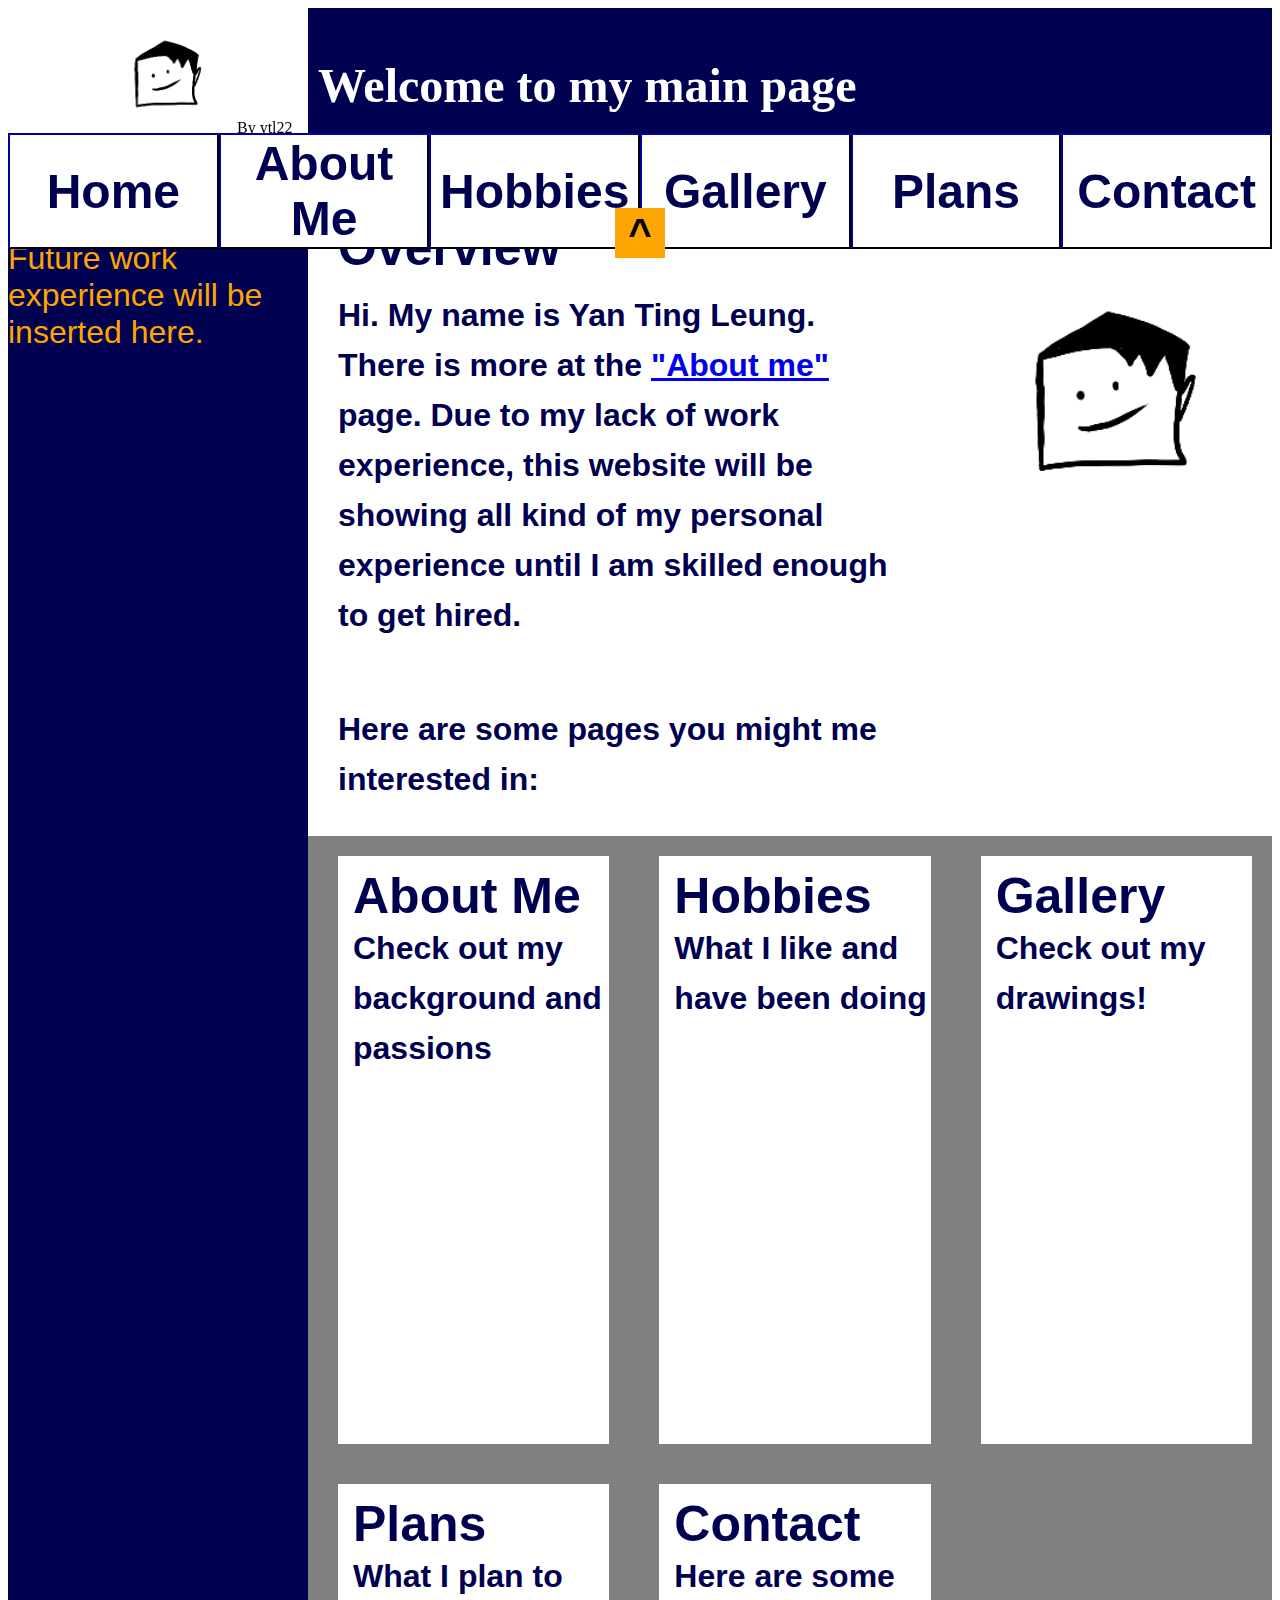
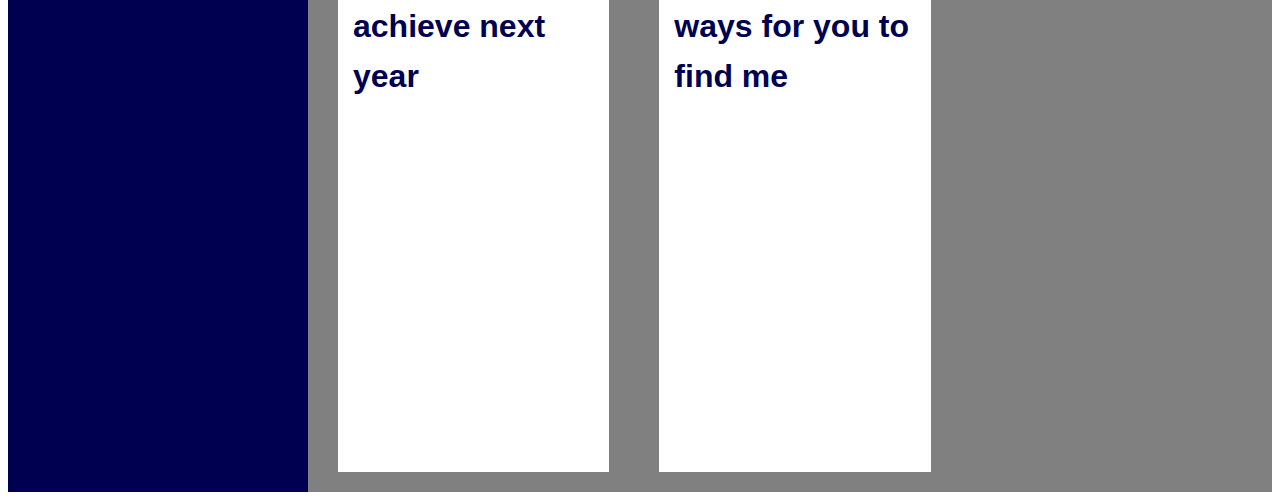
<file: index.html>
<!DOCTYPE html>

<html>
    <head>

        <title>Website of Yan Ting Leung</title>
        <link rel="stylesheet" href="header_bar.css">
        <link rel="stylesheet" href="header_bar_buttons.css">
        <link rel="stylesheet" href="header_bar_logofeature.css">
        <link rel="stylesheet" href="body_overview.css">
        <link rel="stylesheet" href="side_bar.css">
        <link rel="icon" href="/images/favicon.png">
        <script src="header_bar_buttons.js"></script>
        
    </head>
    <body>
        
        <div class="js-headerbar_expand"></div>

        <div class="home_page_web_body">
            <div class="sidebar">
                <p style="font-family: Arial; font-size: 32px; color: orange;">Future work experience will be inserted here.</p>   
            </div>
            <div class="body_text">
                <div class="body_overview">
                    
                    <div class="body_text_paragraph">
                        <p style="font-size: 50px; margin-top: 15px;">Overview</p>
                        <p>Hi. My name is Yan Ting Leung. There is more at the <a href="aboutme.html">"About me"</a> page.
                        Due to my lack of work experience, this website will be showing all kind of my personal experience until 
                        I am skilled enough to get hired.</p>
                        <p>
                            Here are some pages you might me interested in:
                        </p>
                    </div>
                    <div>
                        <img src="images/icon.png" class="thumbnail_pic">
                    </div>
                </div>
                <div class="option_grids">
                    <div class="option_box" onclick="to_aboutme()">
                        <p style="font-size: 50px; margin-top: 15px; margin-left: 15px;">About Me</p>
                        <p style="margin-left: 15px; margin-top: 35px;">Check out my background and passions</p>
                    </div>
                    <div class="option_box" onclick="to_hobbies()">
                        <p style="font-size: 50px; margin-top: 15px; margin-left: 15px;">Hobbies</p>
                        <p style="margin-left: 15px; margin-top: 35px;">What I like and have been doing</p>
                    </div>
                    <div class="option_box" onclick="to_gallery()">
                        <p style="font-size: 50px; margin-top: 15px; margin-left: 15px;">Gallery</p>
                        <p style="margin-left: 15px; margin-top: 35px;">Check out my drawings!</p>
                    </div>
                    <div class="option_box" onclick="to_plans()">
                        <p style="font-size: 50px; margin-top: 15px; margin-left: 15px;">Plans</p>
                        <p style="margin-left: 15px; margin-top: 35px;">What I plan to achieve next year</p>
                    </div>
                    <div class="option_box" onclick="to_contact()">
                        <p style="font-size: 50px; margin-top: 15px; margin-left: 15px;">Contact</p>
                        <p style="margin-left: 15px; margin-top: 35px;">Here are some ways for you to find me</p>
                    </div>
                </div>
                
            </div>
        </div>


        <script>
            renderHeaderBar("Welcome to my main page");
        </script>

    </body>
</html>
</file>
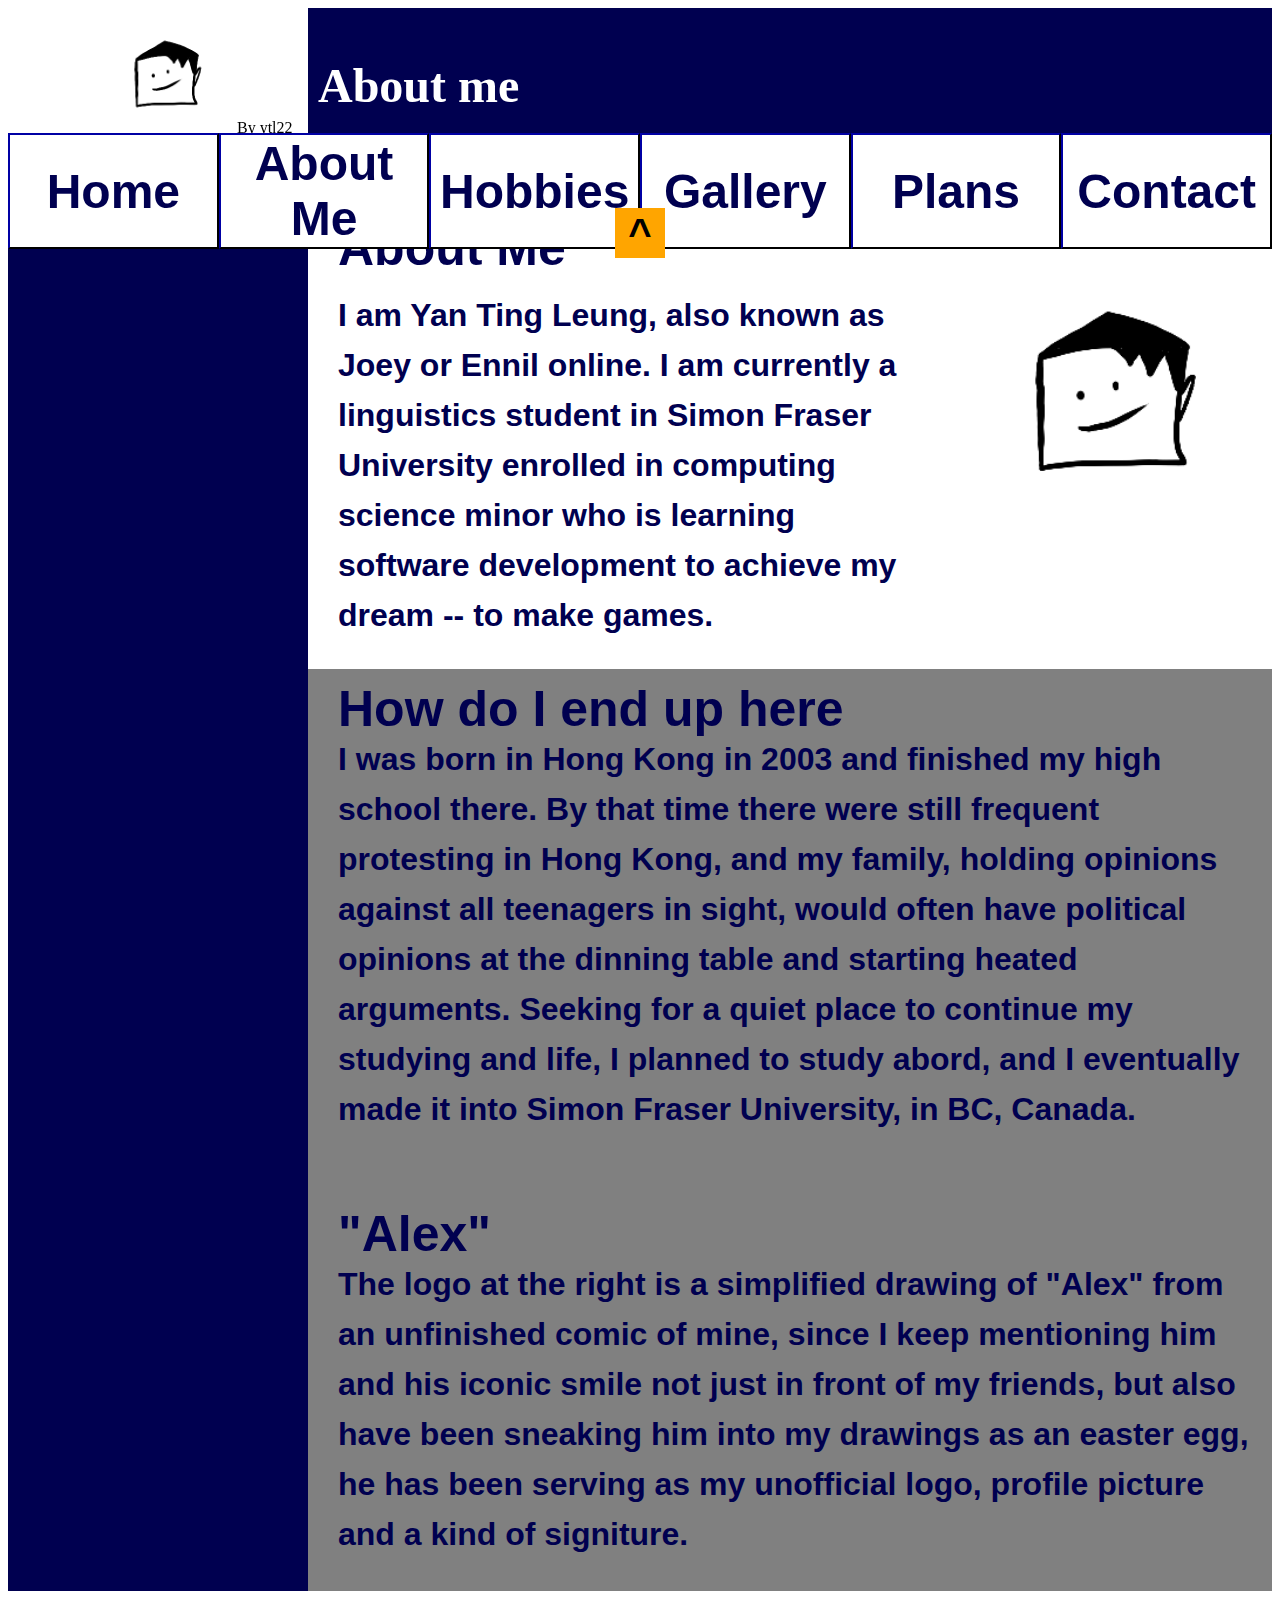
<file: aboutme.html>
<!DOCTYPE html>

<html>
    <head>
        <title>Website of Yan Ting Leung</title>
        <link rel="stylesheet" href="header_bar.css">
        <link rel="stylesheet" href="header_bar_buttons.css">
        <link rel="stylesheet" href="header_bar_logofeature.css">
        <link rel="stylesheet" href="body_overview.css">
        <link rel="stylesheet" href="side_bar.css">
        <link rel="icon" href="/images/favicon.png">
        <script src="header_bar_buttons.js"></script>
    </head>
    <body>
        
        <div class="js-headerbar_expand"></div>

        <div class="home_page_web_body">
            <div class="sidebar">
            <p>Insert links here</p>   
            </div>
            <div class="body_text">
                <div class="body_overview">
                    
                    <div class="body_text_paragraph">
                        <p style="font-size: 50px; margin-top: 15px;">About Me</p>
                        <p style="margin-bottom: 0px;">I am Yan Ting Leung, also known as Joey or Ennil online. 
                            I am currently a linguistics student in Simon Fraser University
                            enrolled in computing science minor who is learning software development to achieve my dream -- to make games. 
                        </p>
                    </div>
                    <div>
                        <img src="images/icon.png" class="thumbnail_pic">
                    </div>
                </div>
                <div class="body_text_paragraph_no_header">
                    <p style="font-size: 50px; margin-top: 15px; margin-bottom: 0px;">How do I end up here</p>
                    <p style="margin-top: 0px; margin-bottom: 30px;">I was born in Hong Kong in 2003 and finished my high school there. 
                        By that time there were still frequent protesting in Hong Kong, and my family,
                        holding opinions against all teenagers in sight, 
                        would often have political opinions at the dinning table and starting heated arguments.
                        Seeking for a quiet place to continue my studying and life, 
                        I planned to study abord, and I eventually made it into Simon Fraser University, in BC, Canada.
                    </p>
                    <p style="font-size: 50px; margin-top: 75px; margin-bottom: 0px;">"Alex"</p>
                    <p style="margin-top: 0px;">The logo at the right is a simplified drawing of "Alex" from an unfinished comic of mine,
                        since I keep mentioning him and his iconic smile not just in front of my friends,
                        but also have been sneaking him into my drawings as an easter egg, 
                        he has been serving as my unofficial logo, profile picture and a kind of signiture.</p>

                        
                </div>
            </div>

        </div>

        <script>
            renderHeaderBar("About me");
        </script>

    </body>
</html>
</file>
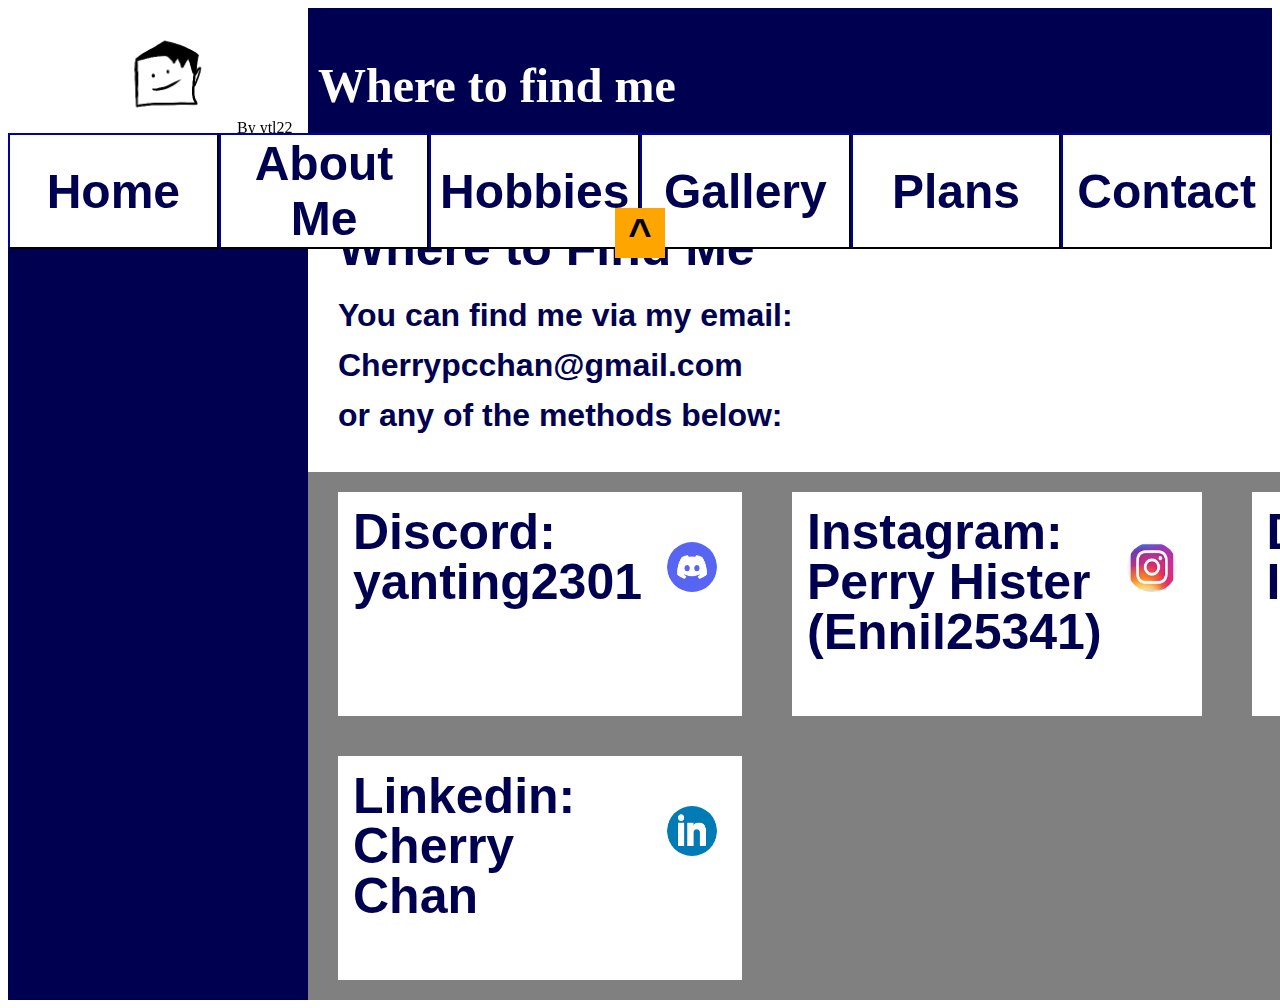
<file: contact.html>
<!DOCTYPE html>

<html>
    <head>
        <title>Website of Yan Ting Leung</title>
        <link rel="stylesheet" href="header_bar.css">
        <link rel="stylesheet" href="header_bar_buttons.css">
        <link rel="stylesheet" href="header_bar_logofeature.css">
        <link rel="stylesheet" href="body_overview.css">
        <link rel="stylesheet" href="side_bar.css">
        <link rel="icon" href="/images/favicon.png">
        <script src="header_bar_buttons.js"></script>
        <script src="body_buttons.js"></script>
    </head>
    <body>
        
        <div class="js-headerbar_expand"></div>
                
        <div class="home_page_web_body">
            <div class="sidebar">
            <p>Insert links here</p>   
            </div>
            <div class="body_text">
                <div class="body_overview">
                    <div class="body_text_paragraph">
                        <p style="font-size: 50px; margin-top: 15px;">Where to Find Me</p>
                        <p>You can find me via my email: Cherrypcchan@gmail.com <span style="display: block;">or any of the methods below:</span>
                        </p>
                    </div>
                </div>
                <div class="option_grids">
                    <div class="contact_box" onclick="discord()">
                        <div class="contact_box_text">
                            <p style="font-size: 50px; margin-top: 15px; margin-left: 15px;">Discord: <span style="display: block;">yanting2301</span></p>
                            
                        </div>
                        <div class="contact_box_pic">
                            <img src="images/discord.png" style="height: 50px; width: 50px; border-radius: 50px; margin-top: 50px;">
                        </div>
                    </div>

                    <div class="contact_box"onclick="instagram()">
                        <div class="contact_box_text">
                            <p style="font-size: 50px; margin-top: 15px; margin-left: 15px;">Instagram: <span style="display: block;">Perry Hister (Ennil25341)</span></p>
                            
                        </div>
                        <div class="contact_box_pic">
                            <img src="images/instagram.jpeg" style="height: 50px; width: 50px; border-radius: 50px; margin-top: 50px;">
                        </div>
                    </div>

                    <div class="contact_box" onclick="deviantart()">
                        <div class="contact_box_text">
                            <p style="font-size: 50px; margin-top: 15px; margin-left: 15px;">DeviantArt: <span style="display: block;">Innel43521</span></p>
                            
                        </div>
                        <div class="contact_box_pic">
                            <img src="images/deviantart.png" style="height: 50px; width: 50px; border-radius: 50px; margin-top: 50px;">
                        </div>
                    </div>

                    <div class="contact_box" onclick="linkedin()">
                        <div class="contact_box_text">
                            <p style="font-size: 50px; margin-top: 15px; margin-left: 15px;">Linkedin: <span style="display: block;">Cherry Chan</span></p>
                            
                        </div>
                        <div class="contact_box_pic">
                            <img src="images/linkedin.png" style="height: 50px; width: 50px; border-radius: 50px; margin-top: 50px;">
                        </div>
                    </div>
                </div>
            </div>
        </div>

        <script>
            renderHeaderBar("Where to find me");
        </script>

    </body>
</html>
</file>
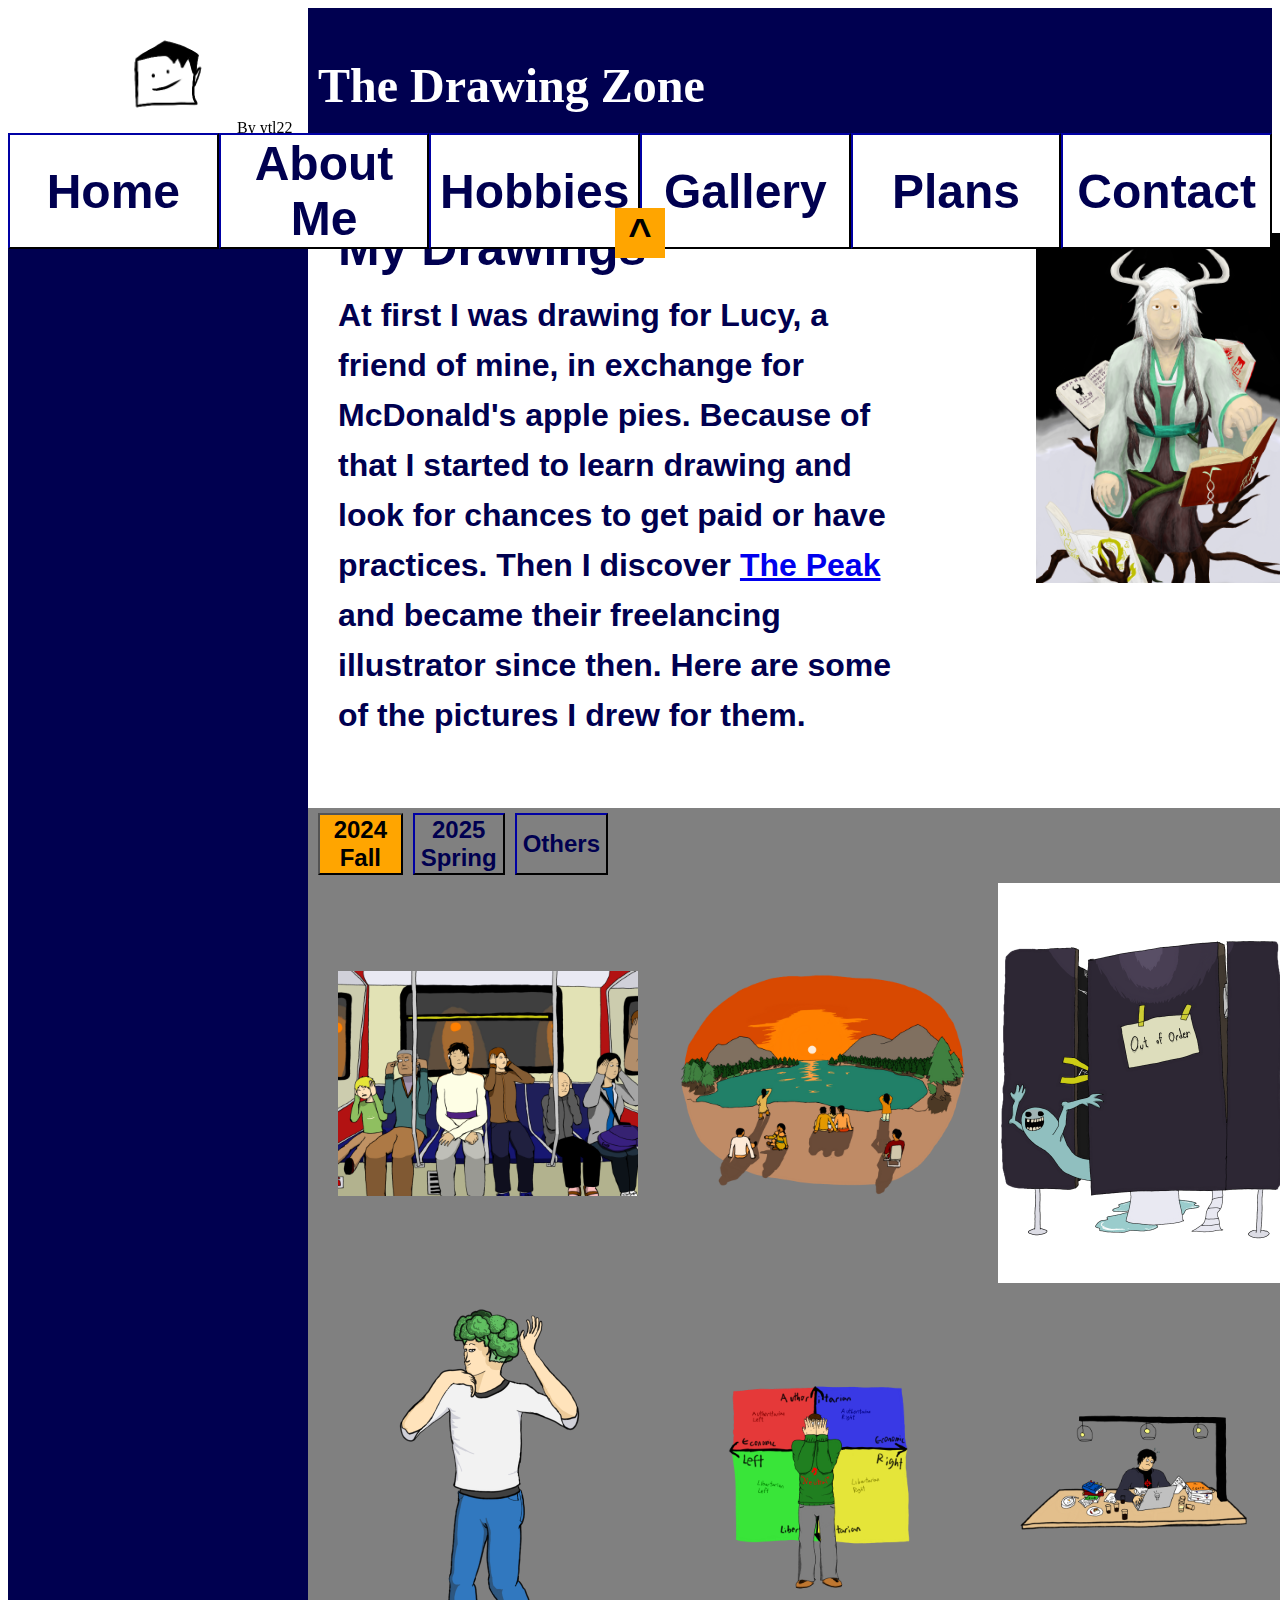
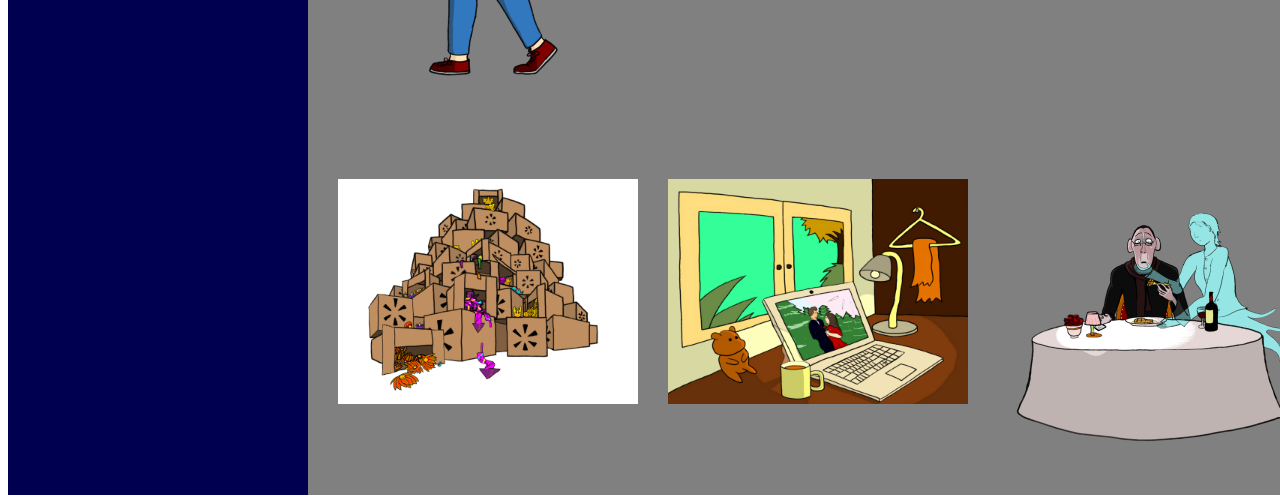
<file: gallery.html>
<!DOCTYPE html>

<html>
    <head>
        <title>Website of Yan Ting Leung</title>
        <link rel="stylesheet" href="header_bar.css">
        <link rel="stylesheet" href="header_bar_buttons.css">
        <link rel="stylesheet" href="header_bar_logofeature.css">
        <link rel="stylesheet" href="body_overview.css">
        <link rel="stylesheet" href="side_bar.css">
        <link rel="icon" href="/images/favicon.png">
        <script src="header_bar_buttons.js"></script>
        <script src="body_buttons.js"></script>
        <script src="gallery_box.js"></script>
    </head>
    <body>
        
        <div class="js-headerbar_expand"></div>
                
        <div class="home_page_web_body">
            <div class="sidebar">
            <p>Insert links here</p>   
            </div>
                <div class="gallery_body_text">
                    <div class="body_overview">
                        <div class="body_text_paragraph">
                            <p style="font-size: 50px; margin-top: 15px;">My Drawings</p>
                            <p>At first I was drawing for Lucy, a friend of mine, in exchange for McDonald's apple pies. 
                                Because of that I started to learn drawing and look for chances to get paid or have practices.
                                Then I discover <a href="https://the-peak.ca/">The Peak</a> and became their freelancing illustrator since then.
                                Here are some of the pictures I drew for them.
                            </p>
                            
                        </div>
                        <img src="peak_img/Lucy_oc.png" style="object-fit: scale-down; height: 350px; margin-left: 100px; margin-top: 25px;">
                    </div>

                    <div class="gallery_button_slot">
                            <button class="gallery_button js-24_fall" onclick="renderPictures('fall_2024')">2024 Fall</button>
                            <button class="gallery_button js-25_spring" onclick="renderPictures('spring_2025')">2025 Spring</button>
                            <button class="gallery_button js-others" onclick="renderPictures('others')">Others</button>
                    </div>
                    
                    <div class="gallery_grids js-gallery_grids"></div>
                    
                

                </div>
                    
            </div>
        </div>

        <script>
            renderHeaderBar("The Drawing Zone");
        </script>

        <script>
            renderPictures('fall_2024');
        </script>

    </body>
</html>
</file>
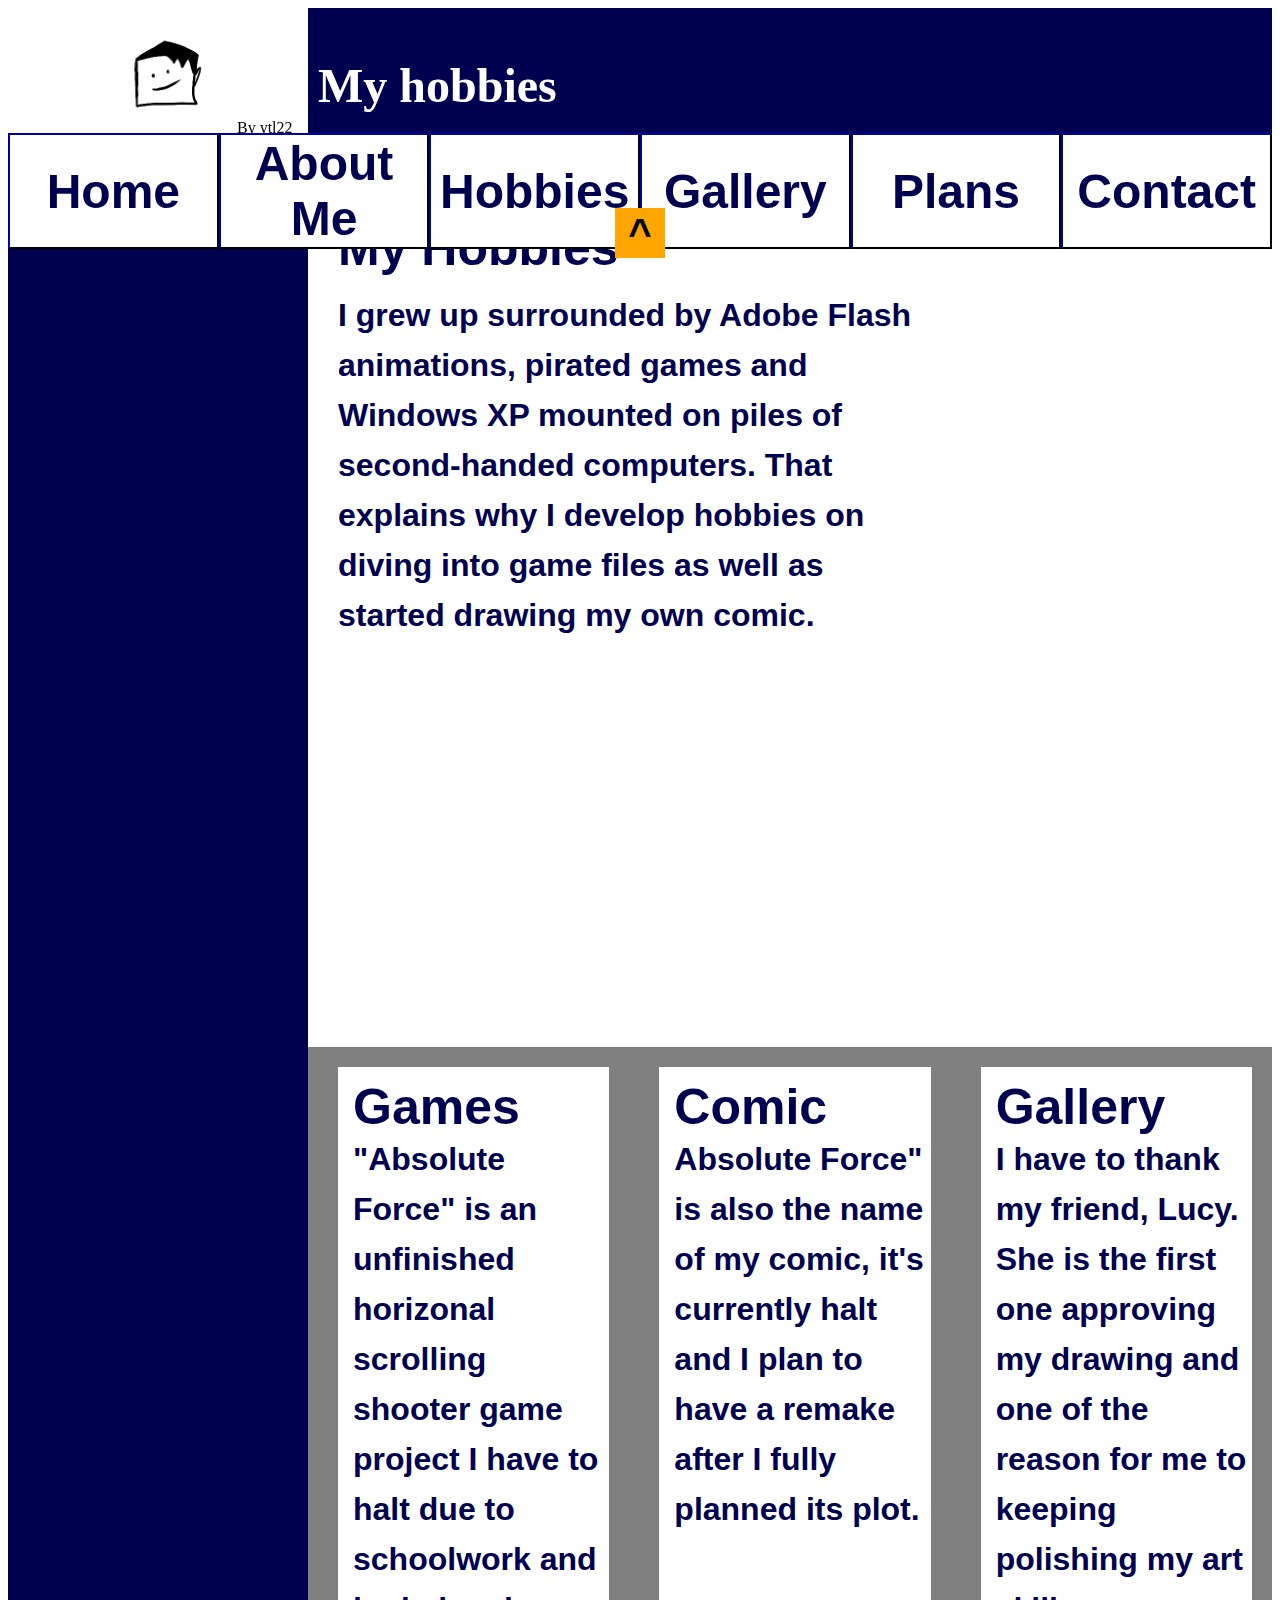
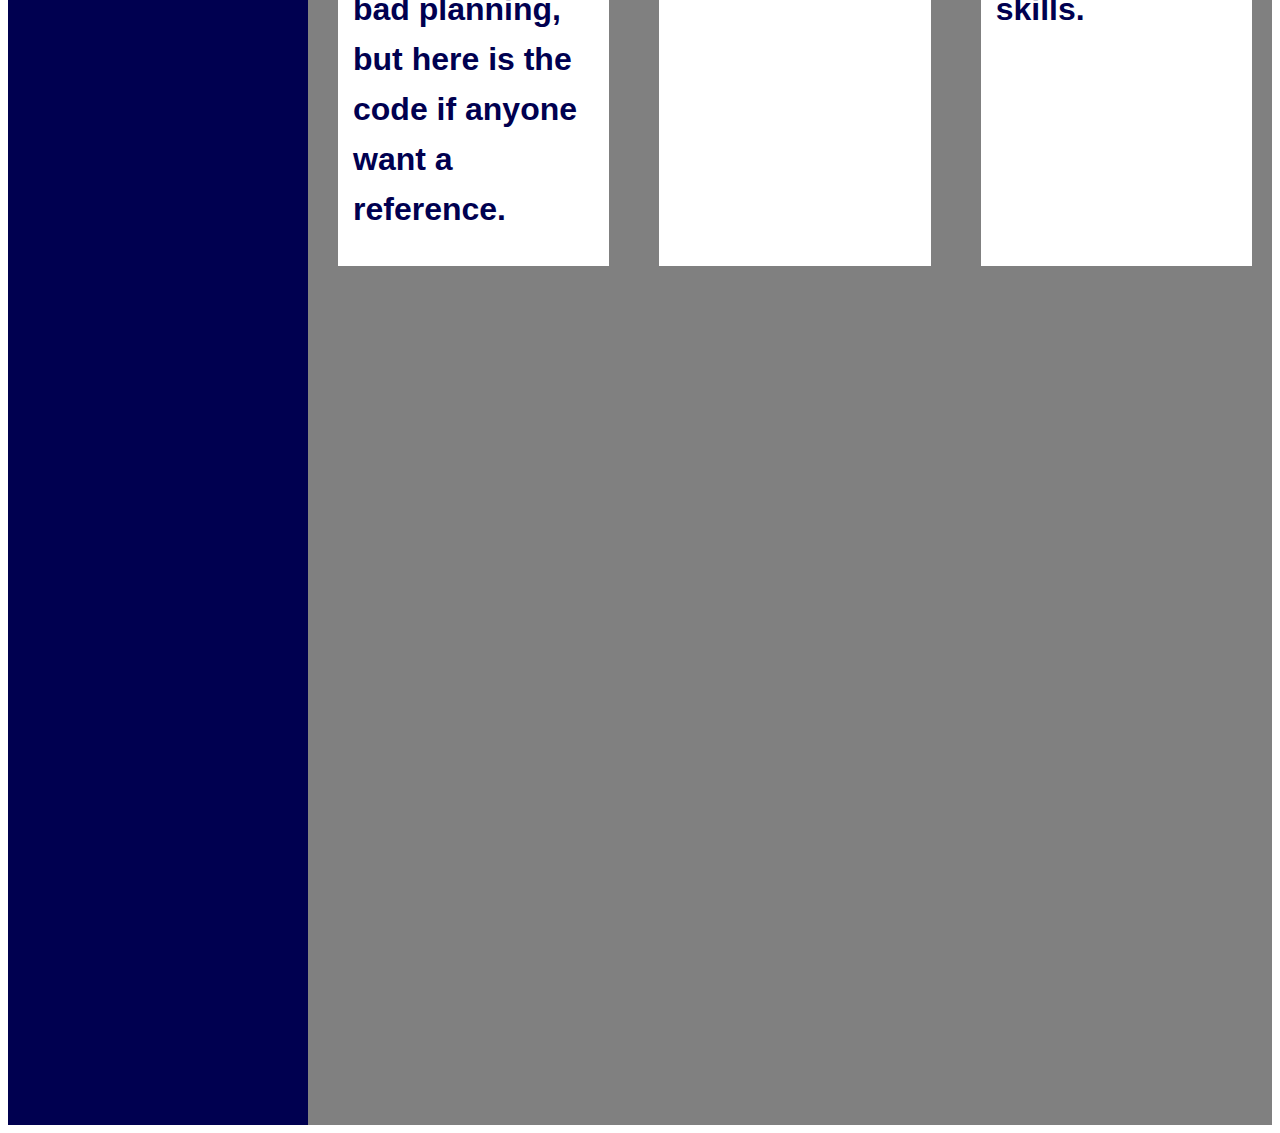
<file: hobbies.html>
<!DOCTYPE html>

<html>
    <head>
        <title>Website of Yan Ting Leung</title>
        <link rel="stylesheet" href="header_bar.css">
        <link rel="stylesheet" href="header_bar_buttons.css">
        <link rel="stylesheet" href="header_bar_logofeature.css">
        <link rel="stylesheet" href="body_overview.css">
        <link rel="stylesheet" href="side_bar.css">
        <link rel="icon" href="/images/favicon.png">
        <script src="header_bar_buttons.js"></script>
        <script src="body_buttons.js"></script>
    </head>
    <body>
        
        <div class="js-headerbar_expand"></div>
                
        <div class="home_page_web_body">
            <div class="sidebar">
            <p>Insert links here</p>   
            </div>
            <div class="body_text">
                <div class="body_overview">
                    <div class="body_text_paragraph">
                        <p style="font-size: 50px; margin-top: 15px;">My Hobbies</p>
                        <p>I grew up surrounded by Adobe Flash animations, pirated games and Windows XP mounted on piles of second-handed computers.
                            That explains why I develop hobbies on diving into game files as well as started drawing my own comic.
                        </p>
                    
                    </div>
                    

                </div>
                    <div class="option_grids">
                        <div class="option_box" onclick="absolute_force()">
                            <p style="font-size: 50px; margin-top: 15px; margin-left: 15px;">Games</p>
                            <p style="margin-left: 15px; margin-top: 35px;">"Absolute Force" is an unfinished horizonal scrolling shooter game project I have to halt due to schoolwork and bad planning, but here is the code if anyone want a reference.</p>
                        </div>
                        <div class="option_box" onclick="comic()">
                            <p style="font-size: 50px; margin-top: 15px; margin-left: 15px;">Comic</p>
                            <p style="margin-left: 15px; margin-top: 35px;">Absolute Force" is also the name of my comic, it's currently halt and I plan to have a remake after I fully planned its plot.</p>
                        </div>
                        <div class="option_box" onclick="to_gallery()">
                            <p style="font-size: 50px; margin-top: 15px; margin-left: 15px;">Gallery</p>
                            <p style="margin-left: 15px; margin-top: 35px;">I have to thank my friend, Lucy. She is the first one approving my drawing and one of the reason for me to keeping polishing my art skills.</p>
                        </div>
                    </div>
            </div>
        </div>

        <script>
            renderHeaderBar("My hobbies");
        </script>

    </body>
</html>
</file>
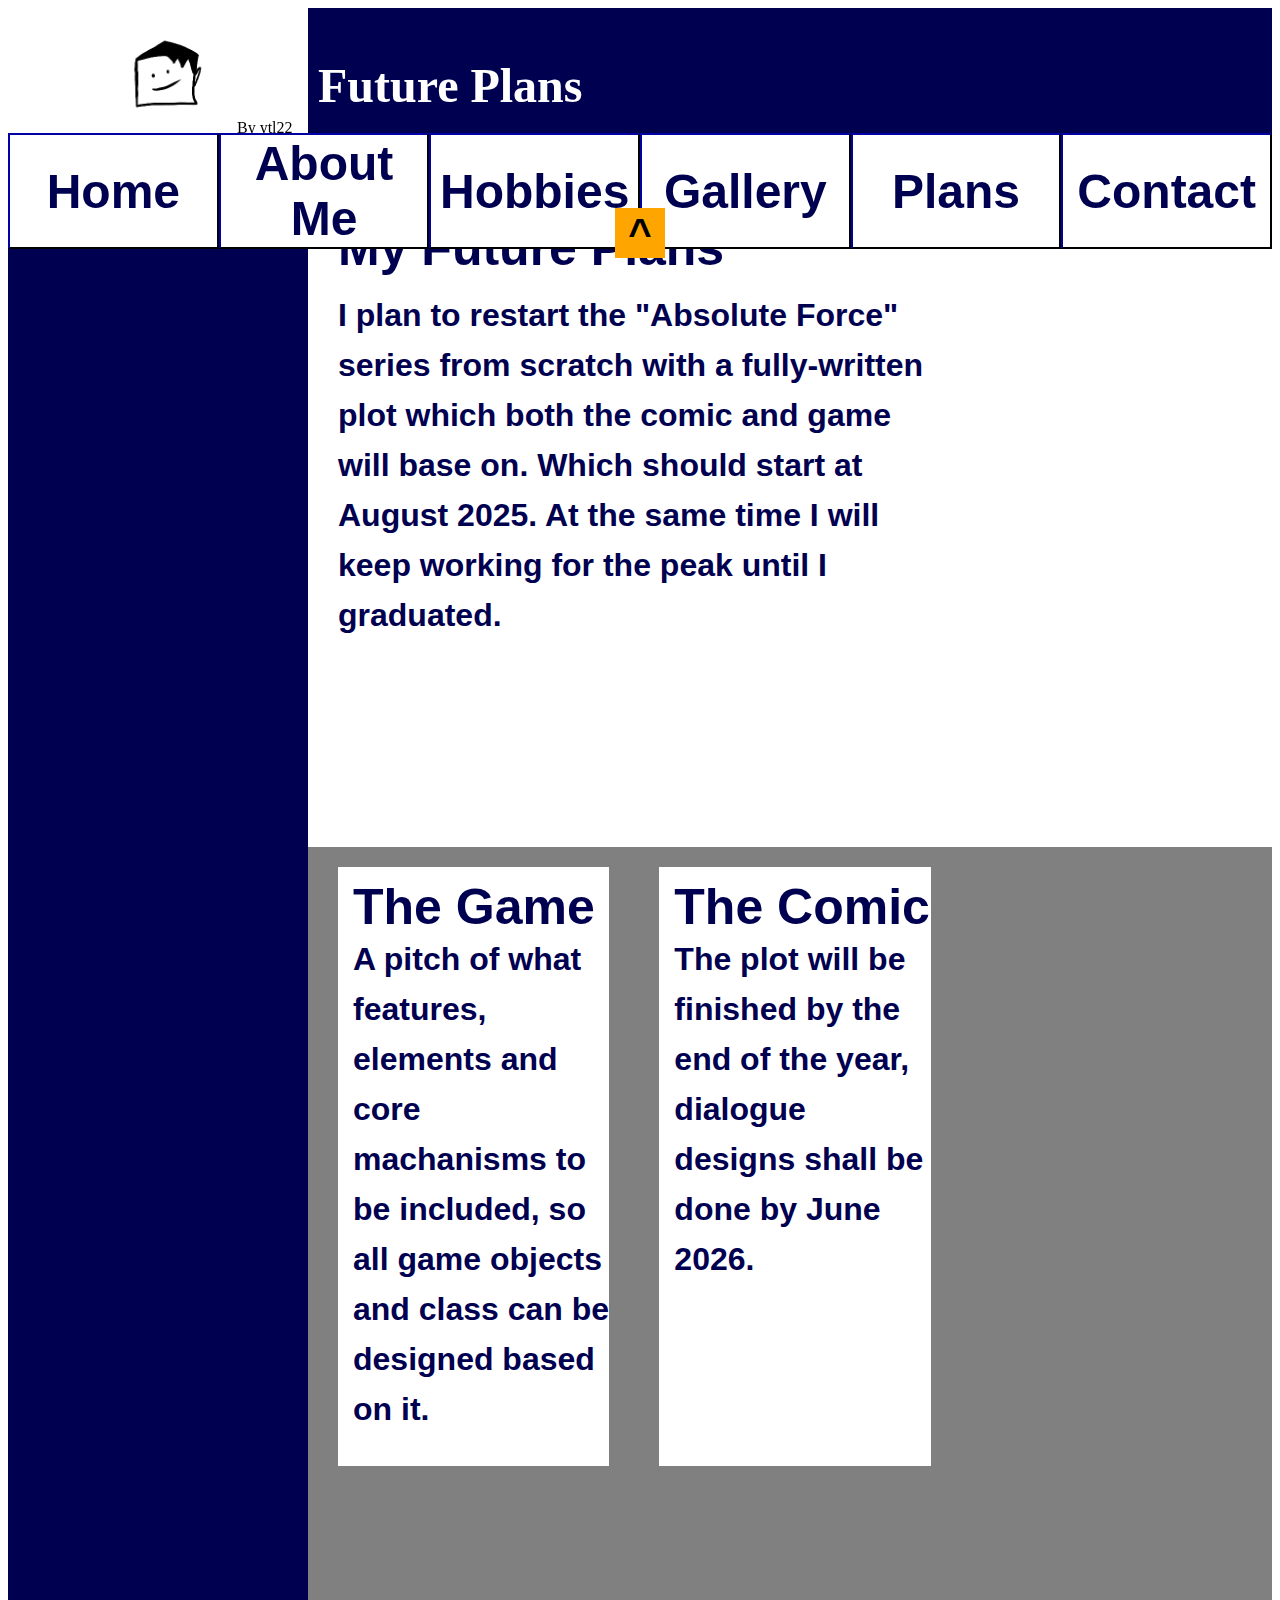
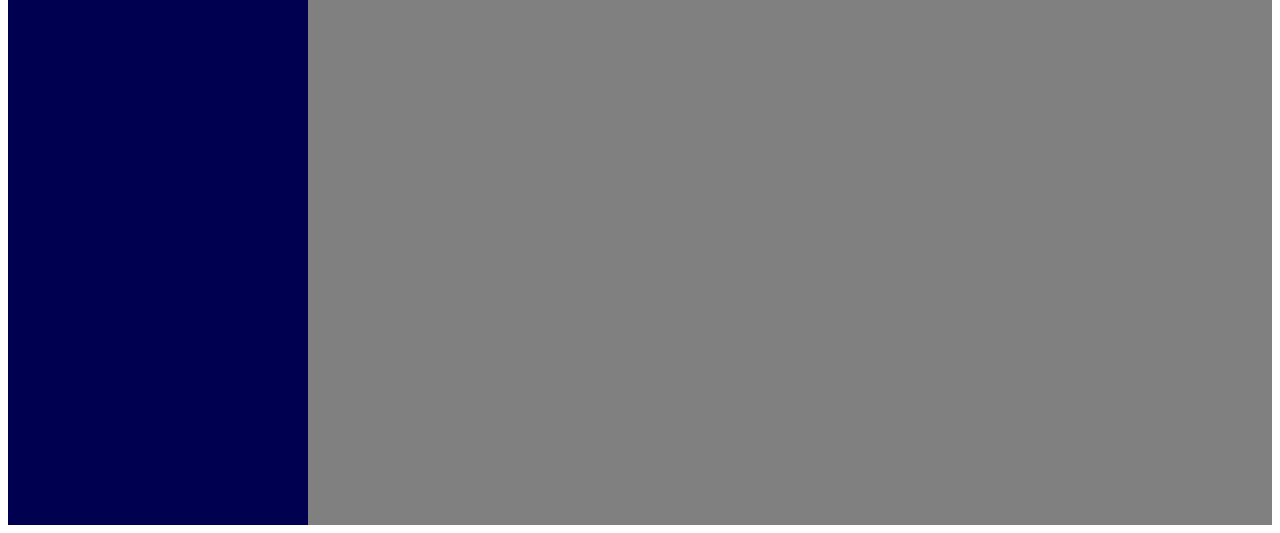
<file: plans.html>
<!DOCTYPE html>

<html>
    <head>
        <title>Website of Yan Ting Leung</title>
        <link rel="stylesheet" href="header_bar.css">
        <link rel="stylesheet" href="header_bar_buttons.css">
        <link rel="stylesheet" href="header_bar_logofeature.css">
        <link rel="stylesheet" href="body_overview.css">
        <link rel="stylesheet" href="side_bar.css">
        <link rel="icon" href="/images/favicon.png">
        <script src="header_bar_buttons.js"></script>
    </head>
    <body>

        <div class="js-headerbar_expand"></div>
                
        <div class="home_page_web_body">
            <div class="sidebar">
            <p>Insert links here</p>   
            </div>
            <div class="body_text">
                <div class="body_overview">
                    <div class="body_text_paragraph">
                        <p style="font-size: 50px; margin-top: 15px;">My Future Plans</p>
                        <p>I plan to restart the "Absolute Force" series from scratch with a fully-written plot which both the comic and game will base on. Which should start at August 2025. At the same time I will keep working for the peak until I graduated.
                        </p>
                    
                    </div>

                </div>
                <div class="option_grids">
                    <div class="box">
                        <p style="font-size: 50px; margin-top: 15px; margin-left: 15px;">The Game</p>
                        <p style="margin-left: 15px; margin-top: 35px;">A pitch of what features, elements and core machanisms to be included, so all game objects and class can be designed based on it.</p>
                    </div>
                    <div class="box">
                        <p style="font-size: 50px; margin-top: 15px; margin-left: 15px;">The Comic</p>
                        <p style="margin-left: 15px; margin-top: 35px;">The plot will be finished by the end of the year, dialogue designs shall be done by June 2026.</p>
                    </div>
                    
                </div>
            </div>
        </div>

        <script>
            renderHeaderBar("Future Plans");
        </script>

    </body>
</html>
</file>
<file: header_bar.css>
.home_page_web_body{
    
    width: 1fr;
    display: grid;
    grid-template-columns: 300px 1fr; /* The side bar and the scrollable main body*/
}
</file>
<file: header_bar_buttons.css>
.headerbar_expand{
    height: 200px;
    width: 1fr;
    margin-bottom: 0px;
    display: grid;
    grid-template-rows: 125px 75px 50px;
    position: sticky;
    top: 0px;
}



.headerbarbuttonslot{
    display: grid;
    grid-template-columns: 1fr 1fr 1fr 1fr 1fr 1fr;
}

.headbarbutton{
    
    border-color: rgb(0,0,80);
    background-color: white;
    color: rgb(0,0,80);
    font-size: 48px;
    font-weight: 600;
    transition: background-color 0.2s;
    
}

.headbarbutton:hover{
    background-color: orange;
    color: black;
    transition: font-size 0.05s;
    
}

.headbarbutton:active{
    font-size: 42px;
}

.homepagebutton{
    background-color: rgb(0,0,80);
    color: orange;
    font-size: 48px;
    font-weight: 700;
    transition: background-color 0.2s;
}

.homepagebutton:hover{
    background-color: orange;
    color: black;
    transition: font-size 0.05s;
    cursor: pointer;
}

.homepagebutton:active{
    font-size: 42px;
}






/*header bar tuckaway button settings*/
.headbar_tuck_button_box, .headbar_expand_button_box{
    background-color: orange;
    color: black;
    cursor: pointer;
    position: sticky;
    top: 0px;
    
    margin:auto;
    margin-top: 0px;
    height: 50px;
    width: 50px;/**/
}

.js-headerbar_expand, .js-headerbar_tucked{
    position: sticky;
    top: 0px;
}
</file>
<file: header_bar_logofeature.css>
.logofeatures{
    display: grid;
    background-color: brown;
    grid-template-columns: 300px 1fr;
}

.logo_box{
    background-color: white;
}

.logo{
    margin-left: 100px;
    object-fit:fill;
    height: 125px;
    width: 125px;
    display: inline-flex;
}

.features{
    background-color: rgb(0,0,80);
}
</file>
<file: body_overview.css>
.body_text{
    height: 1fr;
    background-color: rgb(128, 128, 128);
    margin-top: 0px;
    display: grid;
    grid-template-rows: 1fr 2fr;
}

.body_overview{
    display: grid;
    grid-template-columns: 2fr 1fr;
    background-color: rgb(255, 255, 255);
}

.body_text_paragraph{
    font-family: Arial;
    color: rgb(0,0,80);
    font-size: 32px;
    margin-left: 30px;
    margin-right: 20px;
    font-weight: 600;
    line-height: 50px;
    display: grid;
    grid-template-rows: 50px 1fr;
}

.body_text_paragraph_no_header{
    font-family: Arial;
    color: rgb(0,0,80);
    font-size: 32px;
    margin-left: 30px;
    margin-right: 20px;
    font-weight: 600;
    line-height: 50px;
}

.thumbnail_pic{
    height: 300px;
    width: 300px;
    margin-top: 25px;
    margin-left: 50px;
}

.option_grids{
    display: grid;
    grid-template-columns: 1fr 1fr 1fr;
    grid-template-rows: 1fr 1fr;
}

.option_box{
    background-color: white;
    border-color: rgb(0,0,80);
    border: 10px;
    font-family: Arial;
    color: rgb(0,0,80);
    font-size: 32px;
    margin-left: 30px;
    margin-right: 20px;
    margin-top: 20px;
    margin-bottom: 20px;
    font-weight: 600;
    line-height: 50px;
    display: grid;
    grid-template-rows: 32px 1fr;
    transition: background-color 0.15s;
}

.option_box:hover{
    background-color: orange;
    color: black;
}

.box{
    background-color: white;
    font-family: Arial;
    color: rgb(0,0,80);
    font-size: 32px;
    margin-left: 30px;
    margin-right: 20px;
    margin-top: 20px;
    margin-bottom: 20px;
    font-weight: 600;
    line-height: 50px;
    display: grid;
    grid-template-rows: 32px 1fr;
}

.gallery_body_text{
    height: 1fr;
    background-color: rgb(128, 128, 128);
    margin-top: 0px;
    display: grid;
    grid-template-rows: 600px 75px 1fr;
}

.gallery_grids{
    display: grid;
    grid-template-columns: 1fr 1fr 1fr;
    /*grid-template-rows: 1fr 1fr;*/
    object-fit: scale-down;
}



.gallery_items{

    border: 10px;
    border-color: rgb(0,0,80);
    object-fit: scale-down;
}

.contact_box{
    display: grid;
    grid-template-columns: 1fr 100px;
    font-family: Arial;
    color: rgb(0,0,80);
    font-size: 32px;
    background-color: white;
    margin-left: 30px;
    margin-right: 20px;
    margin-top: 20px;
    margin-bottom: 20px;
    font-weight: 600;
    line-height: 50px;
    transition: background-color 0.15s;
}

.contact_box_text{
    display: grid;
    grid-template-rows: 50px 1fr;
}

.contact_box_pic{
    margin-left: 25px;
}

.contact_box:hover{
    background-color: orange;
    color: black;
}





/*These are classes used by the Javascript elements*/
.gallery_button_slot{
    display: grid;
    width: 300px;
    height: 50px;
    grid-template-columns: 1fr 1fr 1fr;
}

.gallery_button{
    border-color: rgb(0,0,80);
    background-color: transparent;
    color: rgb(0,0,80);
    font-size: 24px;
    font-weight: 600;
    transition: background-color 0.2s;
    margin-left: 10px;
    margin-top: 5px;
    cursor: pointer;
}

.gallery_button:hover{
    background-color: orange;
    color: black;
    transition: font-size 0.05s;
    
}

.gallery_button:active{
    font-size: 20px;
}

.gallery_button_selected{
    border-color: black;
    background-color: orange;
    color: black;
    font-size: 24px;
    font-weight: 600;
    margin-left: 10px;
    margin-top: 5px;
}
</file>
<file: side_bar.css>
.sidebar{
    height: 1fr;
    
    background-color: rgb(0, 0, 80);
    display: inline-block;
}
</file>
